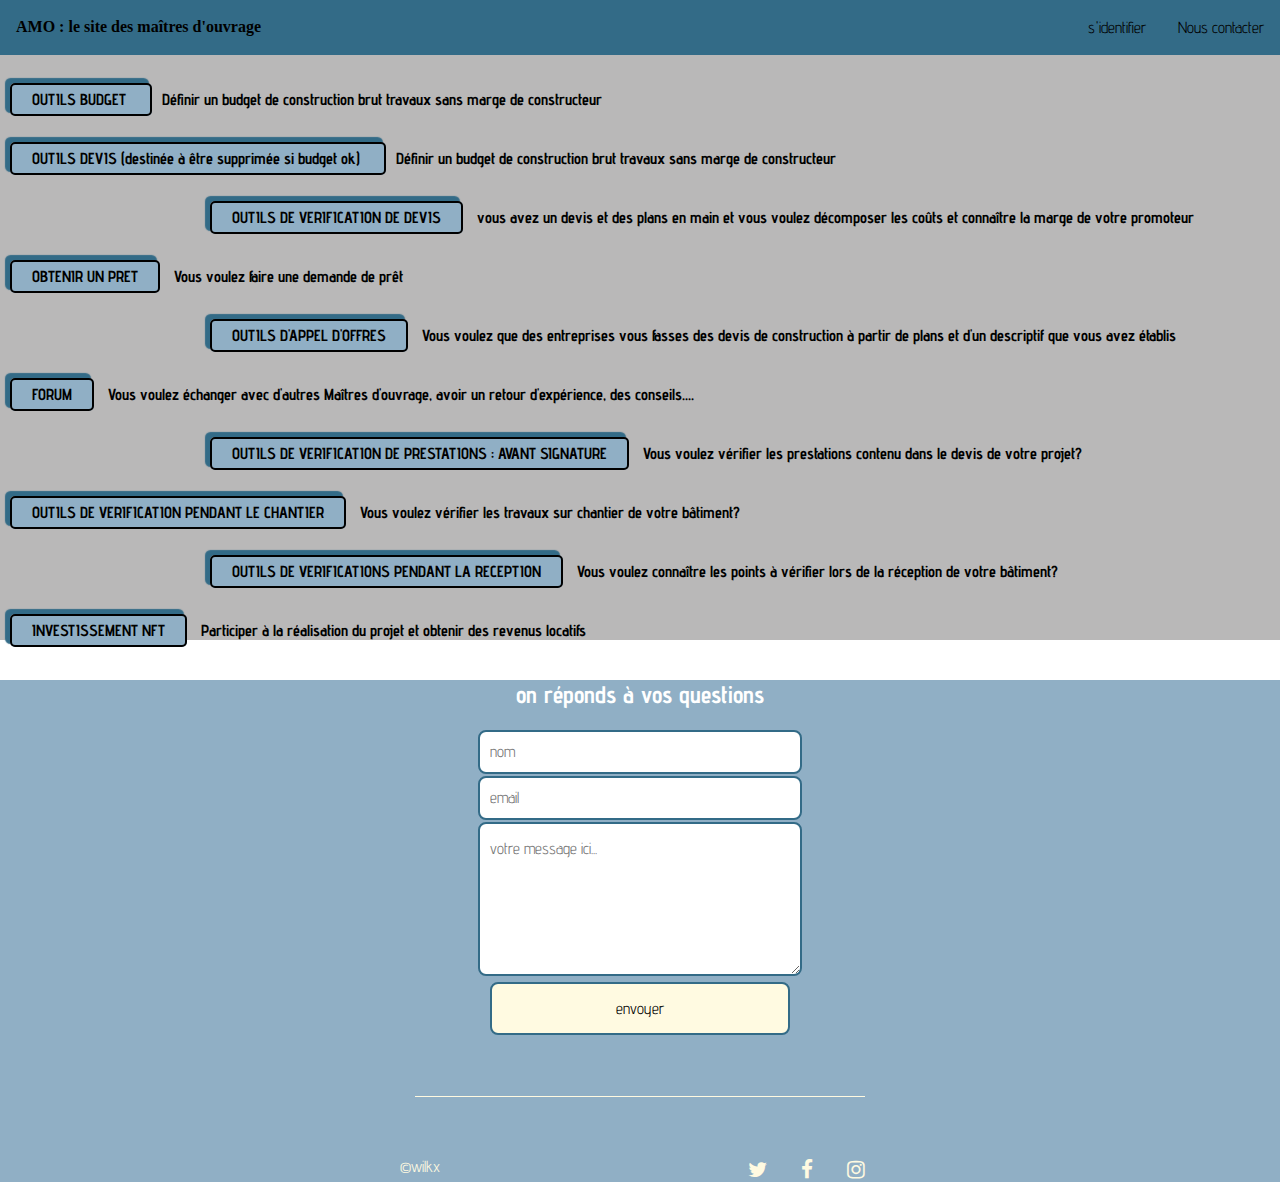
<file: index.html>
<!DOCTYPE html>
<html lang="fr">
<head>
    <meta charset="UTF-8">
    <meta http-equiv="X-UA-Compatible" content="IE=edge">
    <meta name="viewport" content="width=device-width, initial-scale=1.0">
    <title>site xavier</title>
    <!-- *******************icones réseaux sociaux***************************** -->
    <link rel="stylesheet" href="https://cdnjs.cloudflare.com/ajax/libs/font-awesome/4.7.0/css/font-awesome.css">
    <!-- ************************lien vers le fichier Css****************************** -->
    <link rel="stylesheet" href="\style\style.css">
</head>
<body>
<!-- **************barre en haut de page****************** -->
<header>
    <nav>
        <ul>
            <li id="logo"><a href="#">AMO : le site des maîtres d'ouvrage</a>  </li>
            <li><a href="#contact">Nous contacter</a>  </li>
            <li><a href="#s'identifier">s'identifier</a>  </li>
        </ul>
    </nav>
</header>
<!-- ******************image fond ************** -->
<section id="imagePrincipale">
<!-- *************sous titre des renvois de page ******** -->
<ul >
        <!-- ***********feuille Budget************ -->
        <li class="titreFeuilles1">
            <p><a href="./pagesAnnexes/budget.html">OUTILS BUDGET </a>
                Définir un budget de construction brut travaux sans marge de constructeur</p>
        </li>
<ul >
        <!-- ***********feuille devis************ -->
        <li class="titreFeuilles1">
            <p><a href="./pagesAnnexes/devis.html">OUTILS DEVIS (destinée à être supprimée si budget ok) </a>
                Définir un budget de construction brut travaux sans marge de constructeur</p>
        </li>
        
        <!-- ***********feuille Analyse coût************ -->
        <li class="titreFeuilles2">
            <p><a href="./pagesAnnexes/analysedecout.html">OUTILS DE VERIFICATION DE DEVIS</a>
                vous avez un devis et des plans en main et vous voulez décomposer les coûts et connaître la marge de votre promoteur</p>
            </li>
            
        <!-- ***********feuille Prêt************ -->
        <li class="titreFeuilles1">
            <p><a href="./pagesAnnexes/pret.html">OBTENIR UN PRET</a>
                Vous voulez faire une demande de prêt</p>
            </li>
                    
            <!-- ***********feuille Appel d'offres************ -->
        <li class="titreFeuilles2">
            <p><a href="./pagesAnnexes/appeldoffres.html">OUTILS D'APPEL D'OFFRES</a>
            Vous voulez que des entreprises vous fasses des devis de construction à partir de plans et d'un descriptif que vous avez établis</p>
        </li>
         
<!-- ***********feuille forum************ -->
        <li class="titreFeuilles1">
            <p><a href="./pagesAnnexes/forum.html">FORUM</a>
            Vous voulez échanger avec d'autres Maîtres d'ouvrage, avoir un retour d'expérience, des conseils....</p>
        </li>

<!-- ***********feuille Prestation************ -->
        <li class="titreFeuilles2">
            <p><a href="./pagesAnnexes/prestations.html">OUTILS DE VERIFICATION DE PRESTATIONS : AVANT SIGNATURE</a>
            Vous voulez vérifier les prestations contenu dans le devis de votre projet?</p>
        </li>
            
<!-- ***********Chantier************ -->
        <li class="titreFeuilles1">
            <p><a href="./pagesAnnexes/chantier.html">OUTILS DE VERIFICATION PENDANT LE CHANTIER</a>
            Vous voulez vérifier les travaux sur chantier de votre bâtiment?</p>
        </li>

<!-- ***********feuille Reception************ -->
        <li class="titreFeuilles2">
            <p><a href="./pagesAnnexes/reception.html">OUTILS DE VERIFICATIONS PENDANT LA RECEPTION</a>
            Vous voulez connaître les points à vérifier lors de la réception de votre bâtiment?</p>
        </li>
<!-- ***********NFT investissement************ -->
        <li class="titreFeuilles1">
            <p><a href="./pagesAnnexes/Nft.html">INVESTISSEMENT NFT</a>
            Participer à la réalisation du projet et obtenir des revenus locatifs</p>
        </li>
            
    </ul>
</section>
<footer>
    <h2 id="contact">on réponds à vos questions</h2>
    <form>
        <input placeholder="nom">
        <input placeholder="email">
        <textarea placeholder="votre message ici..."></textarea>
        <button>envoyer</button> <!--en attente Connaissance JS pour envoyer formulaire vers mail-->
        <div id="deuxiemeTrait"></div>
        <div id="copyrightEtIcons">
        <div id="copyright">
        <span>©wilkx</span></div>
        <div id="icons">
            <a href="http://www.twitter.fr"><i class="fa fa-twitter"></i></a>
            <a href="http://www.facebook.fr"><i class="fa fa-facebook"></i></a>
            <a href="http://www.instagram.com"><i class="fa fa-instagram"></i></a>
        </div>
    </form>
</footer>
</body>
</html>
</file>
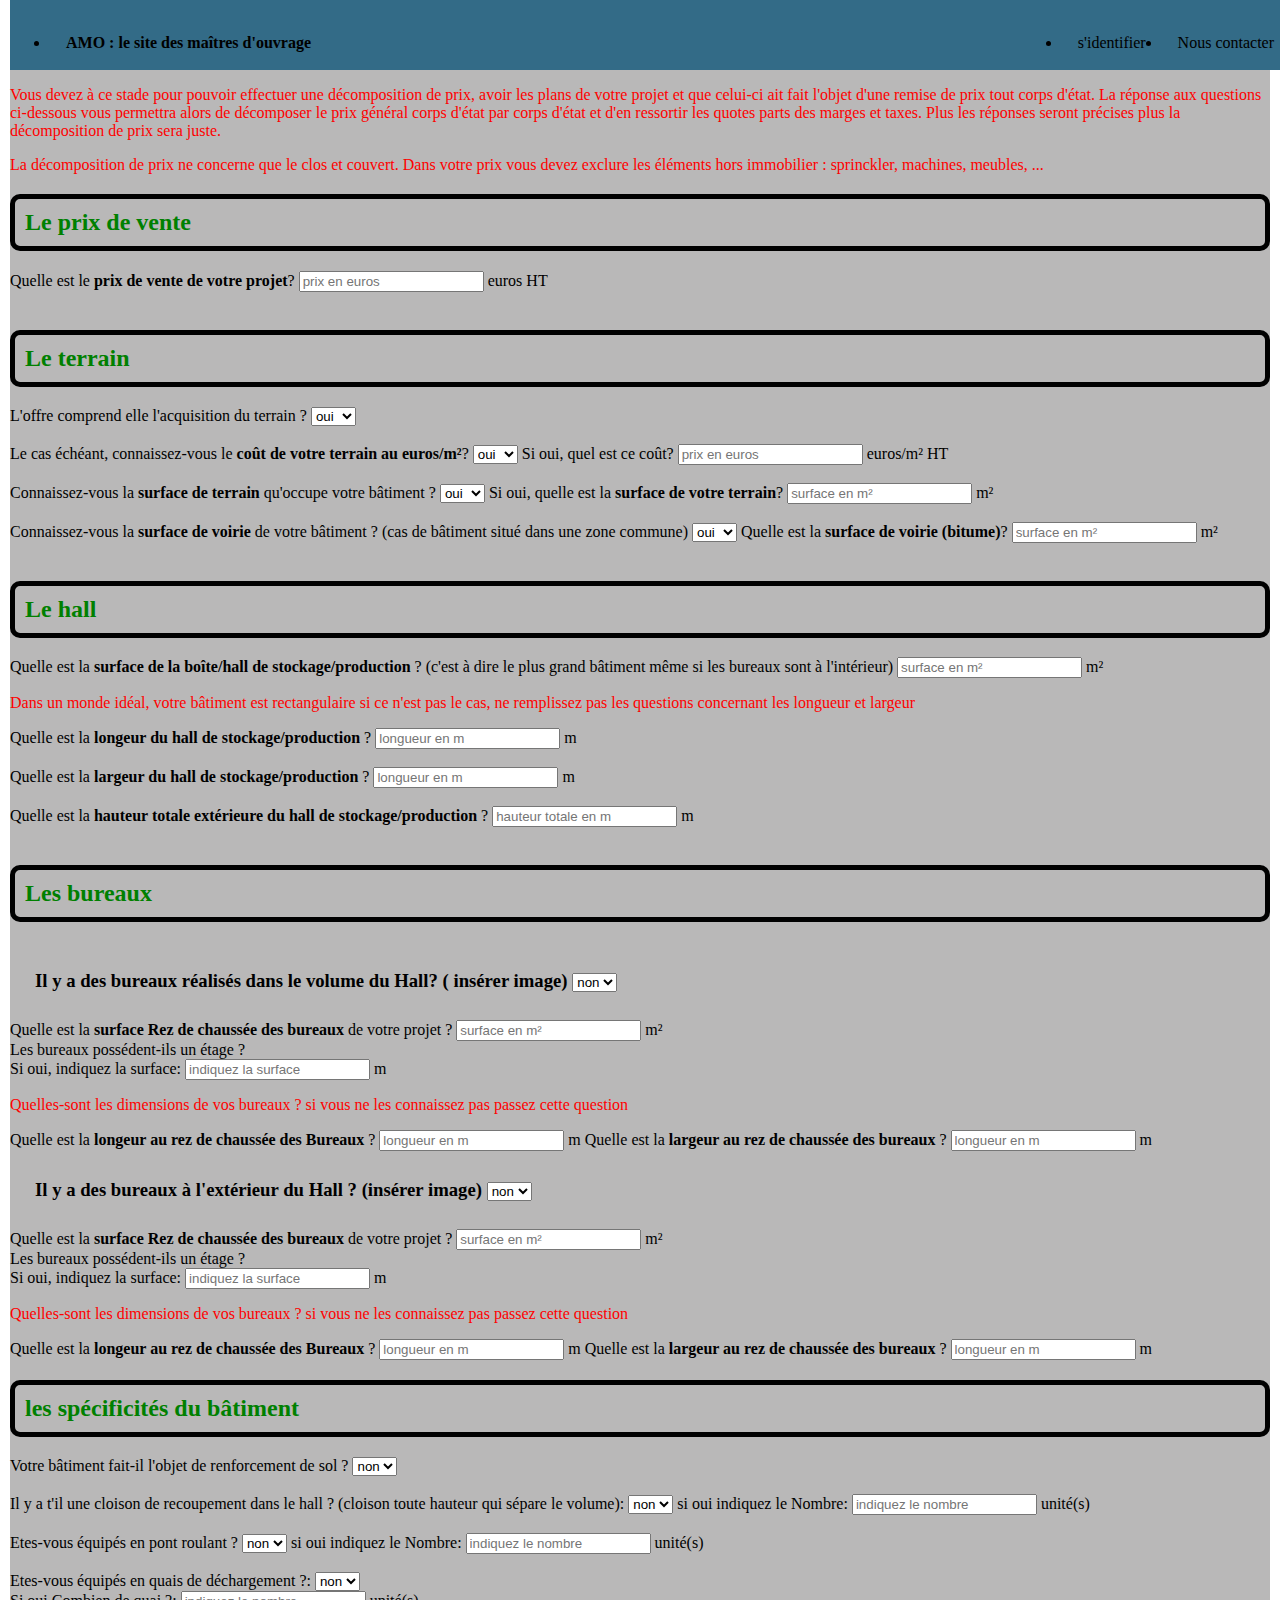
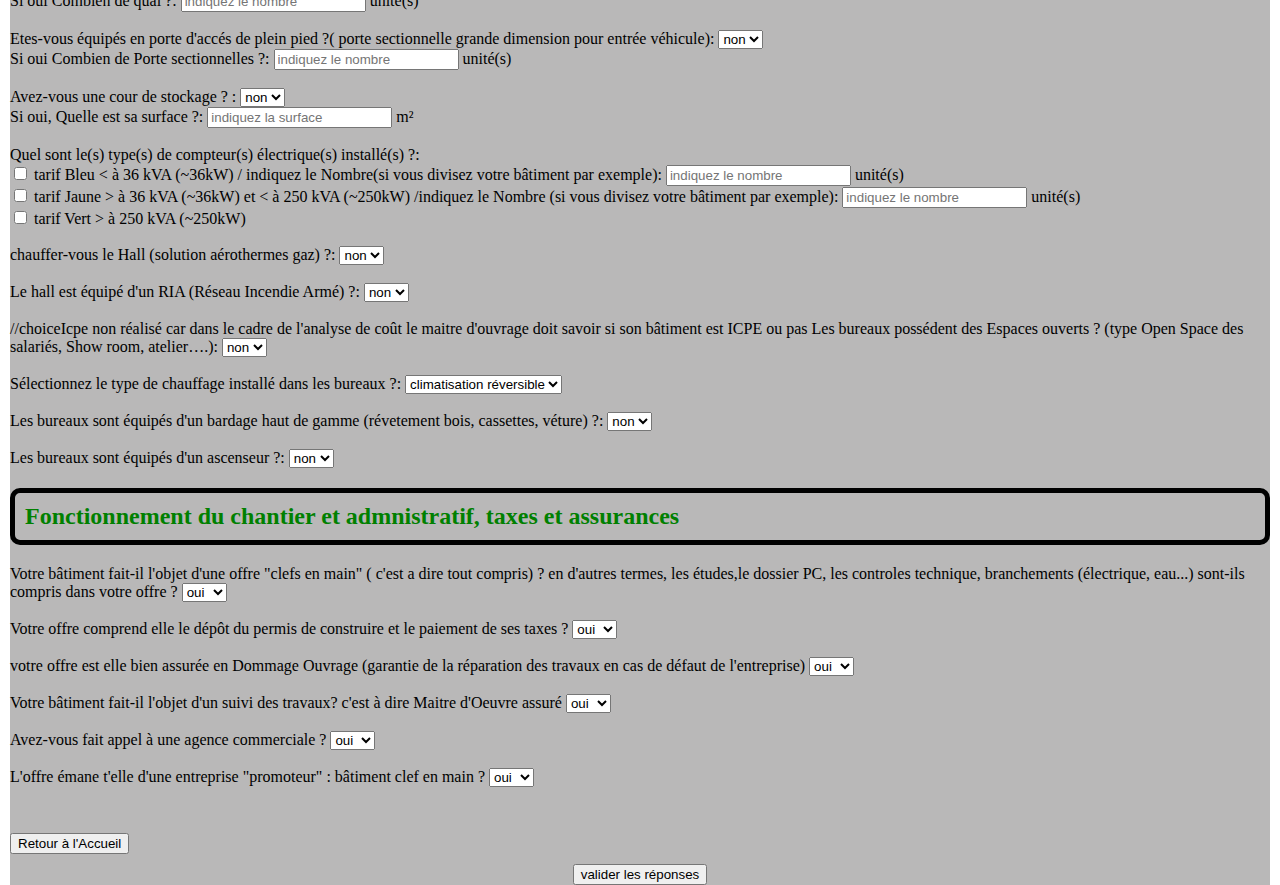
<file: pagesAnnexes/analysedecout.html>
<!DOCTYPE html>
<html lang="en">
<head>
    <meta charset="UTF-8">
    <meta http-equiv="X-UA-Compatible" content="IE=edge">
    <meta name="viewport" content="width=device-width, initial-scale=1.0">
    <title>Document</title>
    <link rel="stylesheet" href="\style\annexes.css">
</head>
<body>
    <header>
        <nav>
            <ul>
                <li id="logo"><a href="#">AMO : le site des maîtres d'ouvrage</a>  </li>
                <li><a href="#contact">Nous contacter</a>  </li>
                <li><a href="#s'identifier">s'identifier</a>  </li>
            </ul>
        </nav>
    </header>
      
<section id="imagePrincipale">
    <p>Vous devez à ce stade pour pouvoir effectuer une décomposition de prix, avoir les plans de votre projet et que celui-ci ait fait l'objet d'une remise de prix tout corps d'état. La réponse aux questions ci-dessous vous permettra alors de décomposer le prix général corps d'état par corps d'état et d'en ressortir les quotes parts des marges et taxes. Plus les réponses seront précises plus la décomposition de prix sera juste.</p>
    <p>La décomposition de prix ne concerne que le clos et couvert. Dans votre prix vous devez exclure les éléments hors immobilier : sprinckler, machines, meubles, ...</p>
<!____________________________________________________
 PRIX DE VENTE>
 <h2> Le prix de vente</h2>
    <label for="inputSellingPrice">Quelle est le <b>prix de vente de votre projet</b>?</label>
    <input type="text" placeholder="prix en euros" id="inputSellingPrice"> euros HT <br>
    <br>
<! ____________________________________________________
Questions du TERRAIN>
<h2> Le terrain</h2>
    <label for="choiceGroundOwner">L'offre comprend elle l'acquisition du terrain ?</label>
    <select id="choiceGroundOwner">
        <option value="yes"> oui</option>
        <option value="no"> non</option>
    </select> <br>
    <br>
    <label for="choiceCostGround">Le cas échéant, connaissez-vous le <b>coût de votre terrain au euros/m²</b>?</label>
    <select id="choiceCostGround">
        <option value="yes"> oui</option>
        <option value="no"> non</option>
    </select>
    <label for="inputCostGround">Si oui, quel est ce coût? </label>
    <input type="text" placeholder="prix en euros" id="inputCostGround"> euros/m² HT <br>
    <br>
    <label for="choiceAreaGround">Connaissez-vous la <b>surface de terrain</b> qu'occupe votre bâtiment ?</label>
    <select id="choiceAreaGround">
        <option value="yes"> oui</option>
        <option value="no"> non</option>
    </select>
    <label for="inputAreaGround">Si oui, quelle est la <b>surface de votre terrain</b>?</label>
    <input type="text" placeholder="surface en m²" id="inputAreaGround"> m² <br>
    <br>
    <label for="choiceAreaRoadAndUtilities">Connaissez-vous la <b>surface de voirie</b> de votre bâtiment ? (cas de bâtiment situé dans une zone commune)</label>
    <select id="choiceAreaRoadAndUtilities">
        <option value="yes"> oui</option>
        <option value="no"> non</option>
    </select>
    <label for="inputAreaRoadAndUtilities">Quelle est la <b>surface de voirie (bitume)</b>?</label>
    <input type="text" placeholder="surface en m²" id="inputAreaRoadAndUtilities"> m² <br>
    <br>
<!____________________________________________________
questions HALL>
<h2> Le hall </h2>
    <label for="inputAreaBox">Quelle est la <b>surface de la boîte/hall de stockage/production</b> ? (c'est à dire le plus grand bâtiment même si les bureaux sont à l'intérieur)</label>
    <input type="text" placeholder="surface en m²" id="inputAreaBox"> m² <br>
    <p>Dans un monde idéal, votre bâtiment est rectangulaire si ce n'est pas le cas, ne remplissez pas les questions concernant les longueur et largeur</p>
    <label for="inputLengthHall">Quelle est la <b>longeur du hall de stockage/production</b> ?</label>
    <input type="text" placeholder="longueur en m" id="inputLengthHall"> m <br>
    <br>
    <label for="inputWidthHall">Quelle est la <b>largeur du hall de stockage/production</b> ?</label>
    <input type="text" placeholder="longueur en m" id="inputWidthHall"> m <br>
    <br>
    <label for="inputHeightHallTotal">Quelle est la <b>hauteur totale extérieure du hall de stockage/production</b> ?</label>
    <input type="text" placeholder="hauteur totale en m" id="inputHeightHallTotal"> m <br>
    <br>
<! ____________________________________________________
 Questions BUREAUX>
 <h2> Les bureaux</h2> 
    <!INTERIEUR__________________________________________>
<br>
<h3><label for="choiceOfficesInside">Il y a des bureaux réalisés dans le volume du Hall? ( insérer image)</label> 
    <select id="choiceOfficesInside">
    <option value="no"> non</option>
    <option value="yes"> oui</option>
    </select></h3>
    <br>
        <label for="inputAreaOfficesGroundInside">Quelle est la <b>surface Rez de chaussée des bureaux</b> de votre projet ?</label>
        <input type="text" placeholder="surface en m²" id="inputAreaOfficesGroundInside"> m²
        <br>
        <label for="inputAreaOfficesFloorInside">Les bureaux possédent-ils un étage ? <br> Si oui, indiquez la surface:</label>
        <input type="text" id="inputAreaOfficesFloorInside" name="storage" placeholder="indiquez la surface" > m <br>
        <p>Quelles-sont les dimensions de vos bureaux ? si vous ne les connaissez pas passez cette question</p>
        <label for="inputLengthOfficesInside">Quelle est la <b>longeur au rez de chaussée des Bureaux</b> ?</label>
        <input type="text" placeholder="longueur en m" id="inputLengthOfficesInside"> m
        <label for="inputWidthOfficesInside">Quelle est la <b>largeur au rez de chaussée des bureaux</b> ?</label>
        <input type="text" placeholder="longueur en m" id="inputWidthOfficesInside"> m 
        <br>
        <br>

    <! bureaux à l'extérieur__________________________________________ >
    <h3><label for="choiceOfficesOutside">Il y a des bureaux à l'extérieur du Hall ? (insérer image)</label> 
    <select id="choiceOfficesOutside">
    <option value="no"> non</option>
    <option value="yes"> oui</option>
    </select></h3>
    <br>
        <!--<input type="radio" id="choiceOfficesOutside" name="q2" value="outside">
        <label for="choiceOfficesOutside"><b>A l'extérieur</b></label><br>
        <br> -->
        <label for="inputAreaOfficesGroundOutside">Quelle est la <b>surface Rez de chaussée des bureaux</b> de votre projet ?</label>
        <input type="text" placeholder="surface en m²" id="inputAreaOfficesGroundOutside"> m²
        <br>
        <label for="inputAreaOfficesFloorOutside">Les bureaux possédent-ils un étage ? <br> Si oui, indiquez la surface:</label>
        <input type="text" id="inputAreaOfficesFloorOutside" name="storage" placeholder="indiquez la surface" > m <br>
        <p>Quelles-sont les dimensions de vos bureaux ? si vous ne les connaissez pas passez cette question</p>
        <label for="inputLengthOfficesOutside">Quelle est la <b>longeur au rez de chaussée des Bureaux</b> ?</label>
        <input type="text" placeholder="longueur en m" id="inputLengthOfficesOutside"> m
        <label for="inputWidthOfficesOutside">Quelle est la <b>largeur au rez de chaussée des bureaux</b> ?</label>
        <input type="text" placeholder="longueur en m" id="inputWidthOfficesOutside"> m
        <br>
<! ____________________________________________________
Questions Spécificités du bâtiment>
<h2> les spécificités du bâtiment</h2>
        <label for="choiceSoilReinforcement"> Votre bâtiment fait-il l'objet de renforcement de sol ?</label>
        <select id="choiceSoilReinforcement">
        <option value="no"> non</option>
        <option value="yes"> oui</option>
        </select>
        <br>
        <br>
        <label for="choicePartitionInside">Il y a t'il une cloison de recoupement dans le hall ? (cloison toute hauteur qui sépare le volume):</label>
        <select id="choicePartitionInside">
            <option value="no"> non</option>
            <option value="yes"> oui</option>
        </select>
            <label for="inputNumberPartitionInside">si oui indiquez le Nombre: </label>
            <input type="text" id="inputNumberPartitionInside" name="partitionInside" placeholder="indiquez le nombre" > unité(s)
        <br>
        <br>
        <label for="choiceOverHeadCrane"> Etes-vous équipés en pont roulant ?</label>
        <select id="choiceOverHeadCrane">
            <option value="no"> non</option>
            <option value="yes"> oui</option>
        </select>
        <label for="inputNumberOverHeadCrane">si oui indiquez le Nombre: </label>
            <input type="text" id="inputNumberOverHeadCrane" name="overHeadCrane" placeholder="indiquez le nombre" > unité(s)
        <br>
        <br>
        <label for="choiceDockShelter"> Etes-vous équipés en quais de déchargement ?:</label>
        <select id="choiceDockShelter">
            <option value="no"> non</option>
            <option value="yes"> oui</option>
        </select>
        <br>
        <label for="inputNumberDockShelter">Si oui Combien de quai ?: </label>
        <input type="text" id="inputNumberDockShelter" name="dockShelter" placeholder="indiquez le nombre" > unité(s)
        <br>
        <br>
        <label for="choiceFloorSectionalDoor"> Etes-vous équipés en porte d'accés de plein pied ?( porte sectionnelle grande dimension pour entrée véhicule):</label>
        <select id="choiceFloorSectionalDoor">
            <option value="no"> non</option>
            <option value="yes"> oui</option>
        </select>
        <br>
        <label for="inputNumberFloorSectionalDoor">Si oui Combien de Porte sectionnelles ?: </label>
        <input type="text" id="inputNumberFloorSectionalDoor" name="sectionalDoors" placeholder="indiquez le nombre" > unité(s)
        <br>
        <br>
        <label for="choiceStorageOutdoor"> Avez-vous une cour de stockage ? :</label>
        <select id="choiceStorageOutdoor">
            <option value="no"> non</option>
            <option value="yes"> oui</option>
        </select>
        <br>
        <label for="inputAreaRoadAndUtilitiesStorageOutdoor">Si oui,  Quelle est sa surface ?: </label>
        <input type="text" id="inputAreaRoadAndUtilitiesStorageOutdoor" name="StorageOutdoor" placeholder="indiquez la surface" > m²
        <br>
        <br>
        <label for="electricity"> Quel sont le(s) type(s) de compteur(s) électrique(s) installé(s) ?:</label>
        <br>
        <input type="checkbox" id="choiceBlueRate" name="blueRate">
        <label for="choiceBlueRate"> tarif Bleu < à 36 kVA (~36kW)</label>
        <label for="inputBlueRate"> / indiquez le Nombre(si vous divisez votre bâtiment par exemple): </label>
        <input type="text" id="inputBlueRate" name="BlueRate" placeholder="indiquez le nombre" > unité(s)
        <br>
        <input type="checkbox" id="choiceYellowRate" name="yellowRate">
        <label for="choiceYellowRate"> tarif Jaune > à 36 kVA (~36kW) et < à 250 kVA (~250kW)</label>
        <label for="inputYellowRate"> /indiquez le Nombre (si vous divisez votre bâtiment par exemple): </label>
        <input type="text" id="inputYellowRate" name="YellowRate" placeholder="indiquez le nombre" > unité(s)
        <br>
        <input type="checkbox" id="choiceGreenRate" name="greenRate">
        <label for="choiceGreenRate"> tarif Vert > à 250 kVA (~250kW) </label>
        <br>
        <br>
        <label for="choiceHeatingHall">chauffer-vous le Hall (solution aérothermes gaz) ?:</label>
        <select id="choiceHeatingHall">
            <option value="no"> non</option>
            <option value="yes"> oui</option>
        </select>
        <br>
        <br>
        <label for="choiceFireNetworkHall">Le hall est équipé d'un RIA (Réseau Incendie Armé) ?:</label>
        <select id="choiceFireNetworkHall">
            <option value="no"> non</option>
            <option value="yes"> oui</option>
        </select>
        <br>
        <br>
        //choiceIcpe non réalisé car dans le cadre de l'analyse de coût le maitre d'ouvrage doit savoir si son bâtiment est ICPE ou pas
        <label for="choiceOpenSpace">Les bureaux possédent des Espaces ouverts ? (type Open Space des salariés, Show room, atelier….):</label>
        <select id="choiceOpenSpace">
            <option value="no"> non</option>
            <option value="yes"> oui</option>
        </select>
        <br>
        <br>
        <label for="choiceHeatingOffices">Sélectionnez le type de chauffage installé dans les bureaux ?:</label>
        <select id="choiceHeatingOffices">
        <option value="airConditioner"> climatisation réversible</option>
        <option value="hotWaterHeating"> radiateur Eau Chaude</option>
        <option value="electricityHeating"> radiateur Electrique</option>
        </select>
        <br>
        <br>

        <label for="choicePanelOffices">Les bureaux sont équipés d'un bardage haut de gamme (révetement bois, cassettes, véture) ?:</label>
        <select id="choicePanelOffices">
            <option value="no"> non</option>
            <option value="yes"> oui</option>
        </select>
        <br>
        <br>
        <label for="choiceElevator">Les bureaux sont équipés d'un ascenseur ?:</label>
        <select id="choiceElevator">
            <option value="no"> non</option>
            <option value="yes"> oui</option>
        </select>
<! ____________________________________________________
Administratif, fonctionnement du chantier et taxes>
<h2> Fonctionnement du chantier et admnistratif, taxes et assurances </h2>
        <label for="choiceAllIn"> Votre bâtiment fait-il l'objet d'une offre "clefs en main" ( c'est a dire tout compris) ? en d'autres termes, les études,le dossier PC, les controles technique, branchements (électrique, eau...) sont-ils compris dans votre offre ?</label>
        <select id="choiceAllIn">
            <option value="yes"> oui</option>
            <option value="no"> non</option>
        </select><br>
        <br>
        <label for="choiceFeeBuildingPermit"> Votre offre comprend elle le dépôt du permis de construire et le paiement de ses taxes ?</label>
        <select id="choiceFeeBuildingPermit">
            <option value="yes"> oui</option>
            <option value="no"> non</option>
        </select><br>
        <br>
        <label for="choiceInsurance"> votre offre est elle bien assurée en Dommage Ouvrage (garantie de la réparation des travaux en cas de défaut de l'entreprise)</label>
        <select id="choiceInsurance">
            <option value="yes"> oui</option>
            <option value="no"> non</option>
        </select><br>
        <br>
        <label for="choiceManagement"> Votre bâtiment fait-il l'objet d'un suivi des travaux? c'est à dire Maitre d'Oeuvre assuré</label>
        <select id="choiceManagement">
            <option value="yes"> oui</option>
            <option value="no"> non</option>
        </select> <br>
        <br>
        <label for="choiceBusinessAgency"> Avez-vous fait appel à une agence commerciale ?</label>
        <select id="choiceBusinessAgency">
            <option value="yes"> oui</option>
            <option value="no"> non</option>
        </select> <br>
        <br>
        <label for="choiceDevelopper"> L'offre émane t'elle d'une entreprise "promoteur" : bâtiment clef en main ?</label>
        <select id="choiceDevelopper">
            <option value="yes"> oui</option>
            <option value="no"> non</option>
        </select><br>
        <br>





<! ____________________________________________________
Validation et retour à l'accueil>
        <br>
        <!-- bouton retour à l'accueil  -->
        <div class="button1">
            <input type="button" value="Retour à l'Accueil" onclick=window.location.href="http://127.0.0.1:5500/index.html" />
            </div>
        
        <!-- bouton valider  -->
        <div class="button2">
            <button type="submit" onclick="costBreakdown()">valider les réponses</button>
            </div>



</section>

    <script src="\javascript\analysedecout.js"></script>
</body>
</html>
</file>
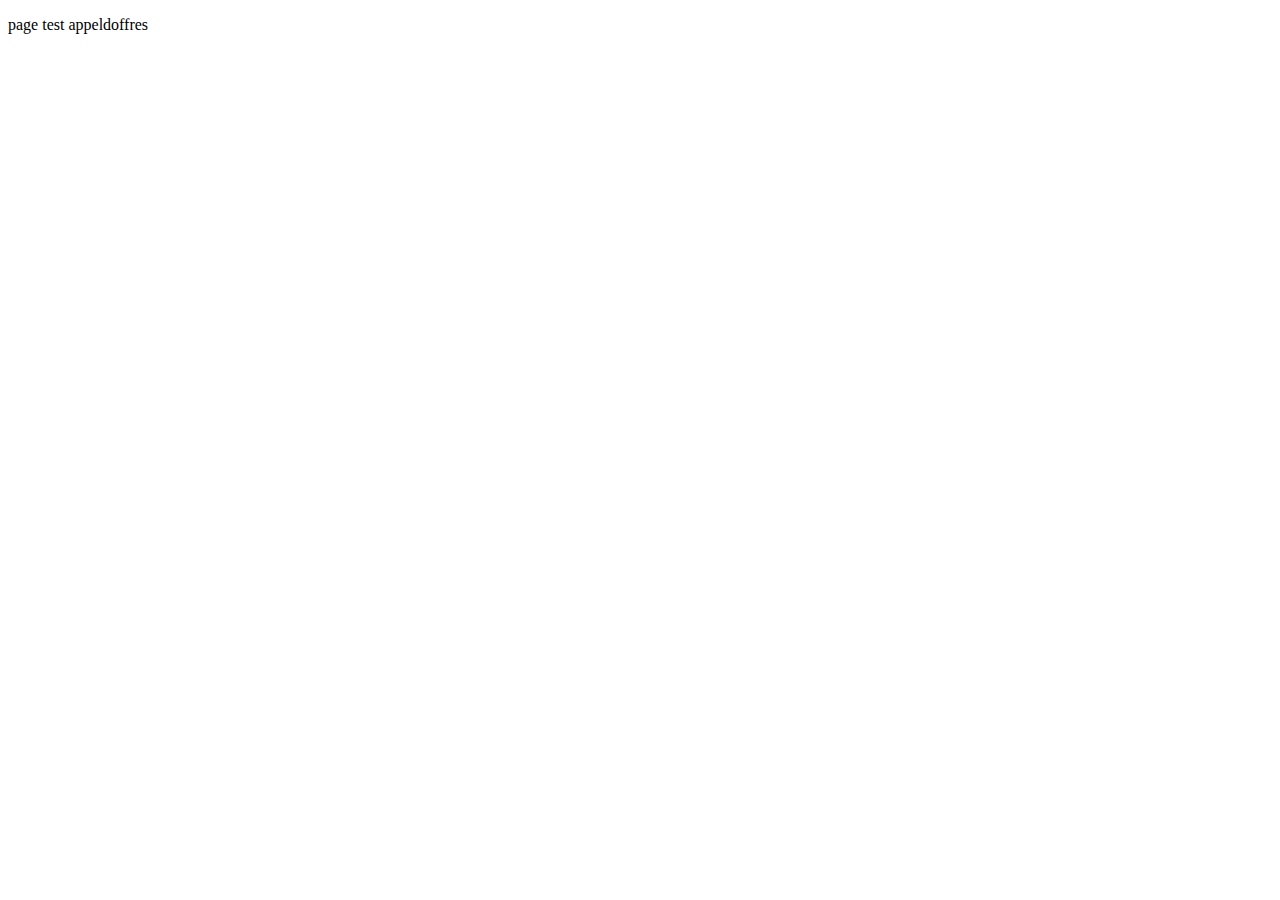
<file: pagesAnnexes/appeldoffres.html>
<!DOCTYPE html>
<html lang="en">
<head>
    <meta charset="UTF-8">
    <meta http-equiv="X-UA-Compatible" content="IE=edge">
    <meta name="viewport" content="width=device-width, initial-scale=1.0">
    <title>Document</title>
    <link rel="stylesheet " src ="./appeldoffres.css">
</head>
<body>
    <p>page test appeldoffres</p>
  
    <script href="./appeldoffres.js"></script>
</body>
</html>
</file>
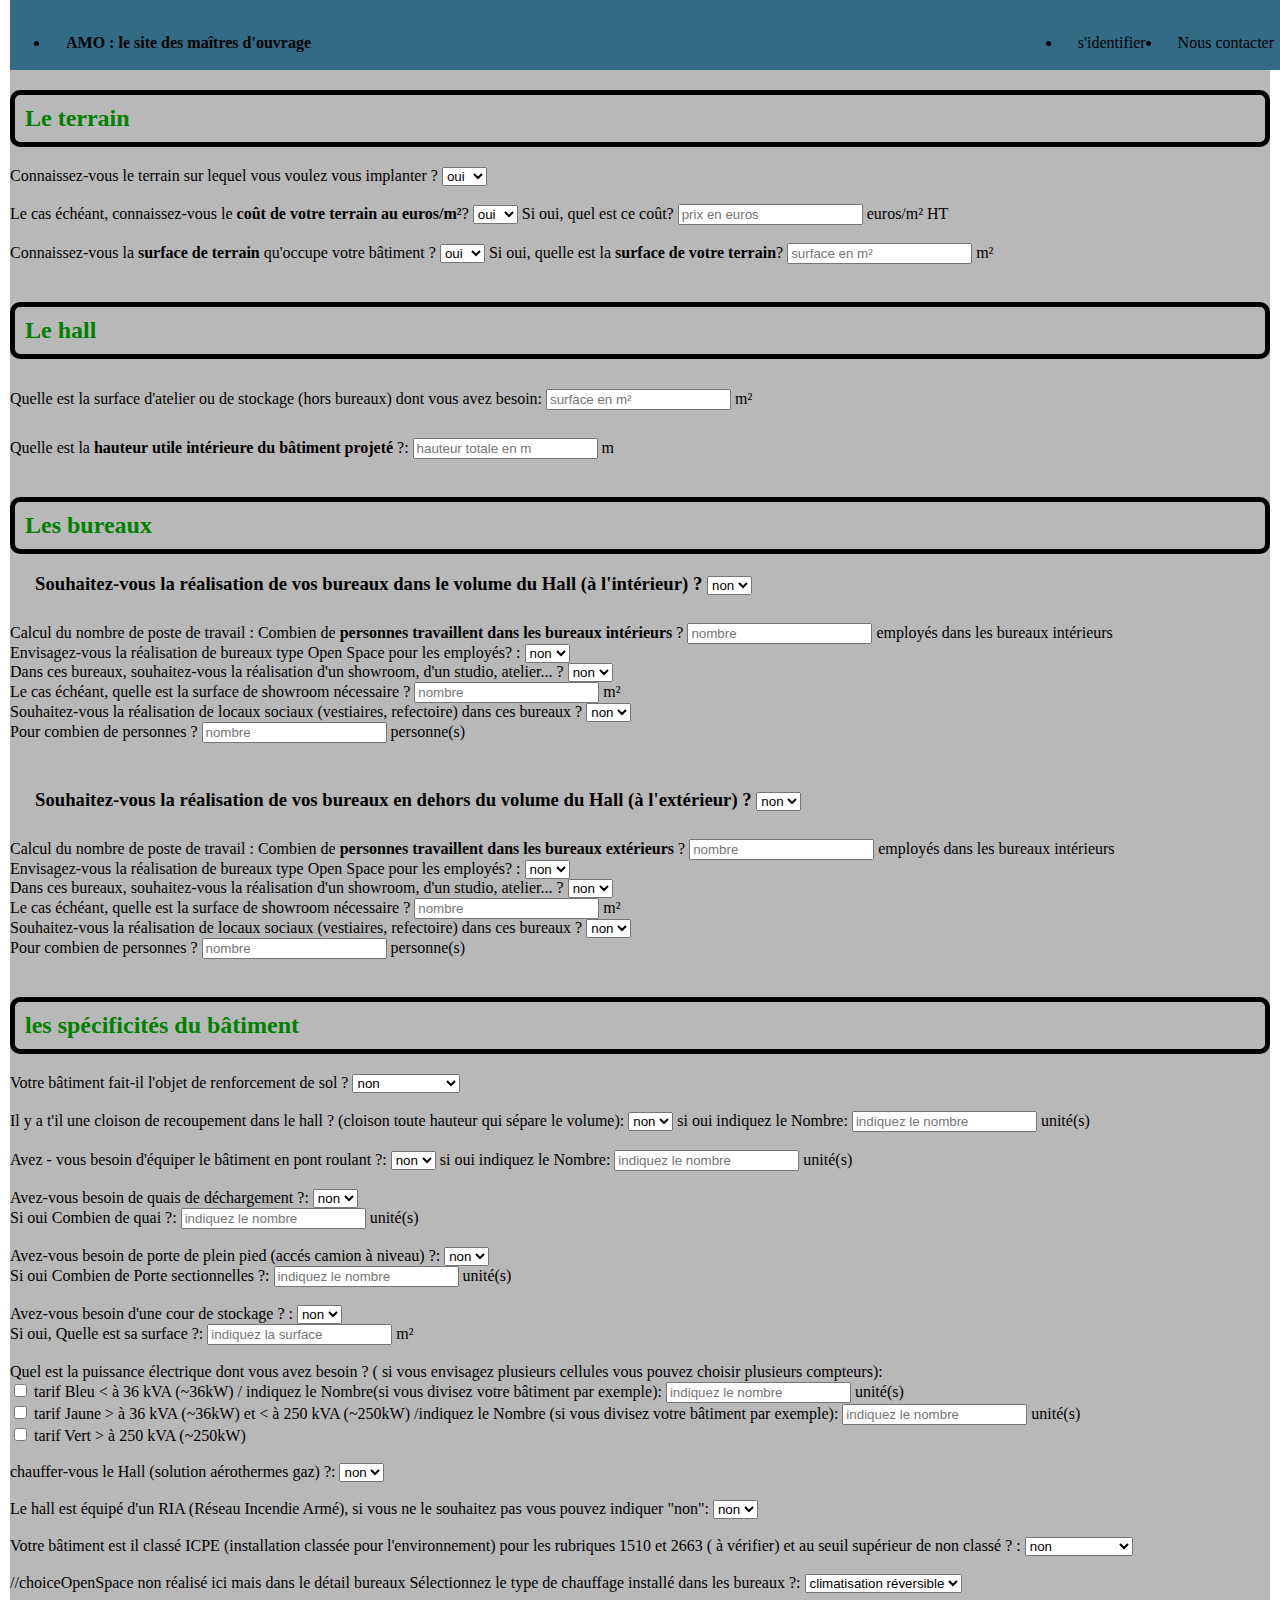
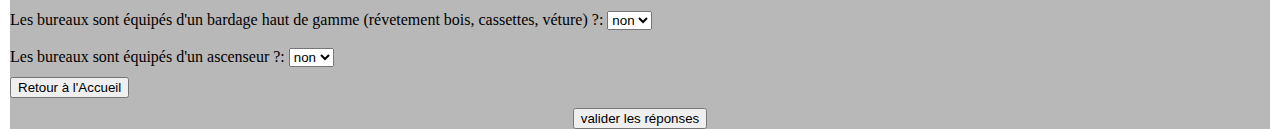
<file: pagesAnnexes/budget.html>
<!DOCTYPE html>
<html lang="en">
<head>
    <meta charset="UTF-8">
    <meta http-equiv="X-UA-Compatible" content="IE=edge">
    <meta name="viewport" content="width=device-width, initial-scale=1.0">
    <title>Document</title>
    <link rel="stylesheet" href="\style\annexes.css">
</head>
<body>
    <header>
        <nav>
            <ul>
                <li id="logo"><a href="#">AMO : le site des maîtres d'ouvrage</a>  </li>
                <li><a href="#contact">Nous contacter</a>  </li>
                <li><a href="#s'identifier">s'identifier</a>  </li>
            </ul>
        </nav>
    </header>
      
<section id="imagePrincipale">
<!--____________________________________________________
    SupPrimé car on ne le connait pas et c'est ce qu'on vey=ut obtenir
 PRIX DE VENTE
 <h2> Le prix de vente</h2>
    <label for="inputSellingPrice">Quelle est le <b>prix de vente de votre projet</b>?</label>
    <input type="text" placeholder="prix en euros" id="inputSellingPrice"> euros HT <br>
    <br>
-->
<! ____________________________________________________
Questions du TERRAIN>
<h2> Le terrain</h2>
    <label for="choiceGroundOwner">Connaissez-vous le terrain sur lequel vous voulez vous implanter ?</label>
    <select id="choiceGroundOwner">
        <option value="yes"> oui</option>
        <option value="no"> non</option>
    </select> <br>
    <br>
    <label for="choiceCostGround">Le cas échéant, connaissez-vous le <b>coût de votre terrain au euros/m²</b>?</label>
    <select id="choiceCostGround">
        <option value="yes"> oui</option>
        <option value="no"> non</option>
    </select>
    <label for="inputCostGround">Si oui, quel est ce coût? </label>
    <input type="text" placeholder="prix en euros" id="inputCostGround"> euros/m² HT <br>
    <br>
    <label for="choiceAreaGround">Connaissez-vous la <b>surface de terrain</b> qu'occupe votre bâtiment ?</label>
    <select id="choiceAreaGround">
        <option value="yes"> oui</option>
        <option value="no"> non</option>
    </select>
    <label for="inputAreaGround">Si oui, quelle est la <b>surface de votre terrain</b>?</label>
    <input type="text" placeholder="surface en m²" id="inputAreaGround"> m² <br>
    <br>
<!____________________________________________________
questions HALL>
<h2> Le hall </h2>
<div class="questionProject">
    <label for="inputAreaHall">Quelle est la surface d'atelier ou de stockage (hors bureaux) dont vous avez besoin:</label>
    <input type="text" placeholder="surface en m²" id="inputAreaHall"> m² <br>
    </div>
    
    <br>
    <label for="inputHeightHallUseful">Quelle est la <b>hauteur utile intérieure du bâtiment projeté</b> ?:</label>
    <input type="text" placeholder="hauteur totale en m" id="inputHeightHallUseful"> m <br>
    <br>
<! ____________________________________________________
 Questions BUREAUX>
 <h2> Les bureaux</h2> 
 <! bureaux à l'intérieur_____________________________ >
        <h3><label for="choiceOfficesInside">Souhaitez-vous la réalisation de vos bureaux dans le volume du Hall <b>(à l'intérieur)</b> ?</label> 
        <select id="choiceOfficesInside">
        <option value="no"> non</option>
        <option value="yes"> oui</option>
        </select></h3>
        <br>
        <label for="inputClercksOfficesInside">Calcul du nombre de poste de travail : Combien de <b>personnes travaillent dans les bureaux intérieurs </b> ? </label>
        <input type="text" placeholder="nombre" id="inputClercksOfficesInside"> employés dans les bureaux intérieurs<br>
        </label>
        <label for="choiceOpenspaceOfficesInside"> Envisagez-vous la réalisation de bureaux type Open Space pour les employés?  :</label>
        <select id="choiceOpenspaceOfficesInside">
        <option value="no"> non</option>
        <option value="yes"> oui</option>
        </select>
        <br>
        <label for="choiceShowroomInside"> Dans ces bureaux, souhaitez-vous la réalisation d'un showroom, d'un studio, atelier...  ?</label>
        <select id="choiceShowroomInside">
        <option value="no"> non</option>
        <option value="yes"> oui</option>
        </select>
        <br>
        <label for="inputAreaShowroomInside">Le cas échéant, quelle est la surface de showroom nécessaire ? </label>
        <input type="text" placeholder="nombre" id="inputAreaShowroomInside"> m²<br>
        </label>
        <label for="choiceSocialRoomOfficesInside">Souhaitez-vous la réalisation de locaux sociaux (vestiaires, refectoire) dans ces bureaux ?</label>
        <select id="choiceSocialRoomOfficesInside">
        <option value="no"> non</option>
        <option value="yes"> oui</option>
        </select>
        <br>
        <label for="inputWorkersOfficesInside">Pour combien de personnes ? </label>
        <input type="text" placeholder="nombre" id="inputWorkersOfficesInside"> personne(s)<br>
        </label>
        </div>
        <br>
        <br>

    <! bureaux à l'extérieur_____________________________ >
        <h3><label for="choiceOfficeOutside">Souhaitez-vous la réalisation de vos bureaux en dehors du volume du Hall <b>(à l'extérieur)</b> ?</label> 
        <select id="choiceOfficesOutside">
        <option value="no"> non</option>
        <option value="yes"> oui</option>
        </select></h3>
        <br>
        <label for="inputClercksOfficesOutside">Calcul du nombre de poste de travail : Combien de <b>personnes travaillent dans les bureaux extérieurs </b> ? </label>
        <input type="text" placeholder="nombre" id="inputClercksOfficesOutside"> employés dans les bureaux intérieurs<br>
        </label>
        <label for="choiceOpenspaceOfficesOutside"> Envisagez-vous la réalisation de bureaux type Open Space pour les employés?  :</label>
        <select id="choiceOpenspaceOfficesOutside">
        <option value="no"> non</option>
        <option value="yes"> oui</option>
        </select>
        <br>
        <label for="choiceShowroomOutside"> Dans ces bureaux, souhaitez-vous la réalisation d'un showroom, d'un studio, atelier...  ?</label>
        <select id="choiceShowroomOutside">
        <option value="no"> non</option>
        <option value="yes"> oui</option>
        </select>
        <br>
        <label for="inputAreaShowroomOutside">Le cas échéant, quelle est la surface de showroom nécessaire ? </label>
        <input type="text" placeholder="nombre" id="inputAreaShowroomOutside"> m²<br>
        </label>
        <label for="choiceSocialRoomOfficesOutside">Souhaitez-vous la réalisation de locaux sociaux (vestiaires, refectoire) dans ces bureaux ?</label>
        <select id="choiceSocialRoomOfficesOutside">
        <option value="no"> non</option>
        <option value="yes"> oui</option>
        </select>
        <br>
        <label for="inputWorkersOfficesOutside">Pour combien de personnes ? </label>
        <input type="text" placeholder="nombre" id="inputWorkersOfficesOutside"> personne(s)<br>
        </label>
        </div>
        <br>
    <! ____________________________________________________
Questions Spécificités du bâtiment>
<h2> les spécificités du bâtiment</h2>
    <label for="choiceSoilReinforcement"> Votre bâtiment fait-il l'objet de renforcement de sol ?</label>
    <select id="choiceSoilReinforcement">
        <option value="no"> non</option>
        <option value="yes"> oui</option>
        <option value="iDontKnow"> Je ne sais pas</option>
        </select>
        <br>
        <br>
        
        <label for="choicePartitionInside">Il y a t'il une cloison de recoupement dans le hall ? (cloison toute hauteur qui sépare le volume):</label>
        <select id="choicePartitionInside">
            <option value="no"> non</option>
            <option value="yes"> oui</option>
        </select>
            <label for="inputNumberPartitionInside">si oui indiquez le Nombre: </label>
            <input type="text" id="inputNumberPartitionInside" name="partitionInside" placeholder="indiquez le nombre" > unité(s)
        <br>
        <br>
        <label for="choiceOverHeadCrane"> Avez - vous besoin d'équiper le bâtiment en pont roulant ?:</label>
        <select id="choiceOverHeadCrane">
            <option value="no"> non</option>
            <option value="yes"> oui</option>
        </select>
        <label for="inputNumberOverHeadCrane">si oui indiquez le Nombre: </label>
            <input type="text" id="inputNumberOverHeadCrane" name="overHeadCrane" placeholder="indiquez le nombre" > unité(s)
        <br>
        <br>
        <label for="choiceDockShelter"> Avez-vous besoin de quais de déchargement ?:</label>
        <select id="choiceDockShelter">
            <option value="no"> non</option>
            <option value="yes"> oui</option>
        </select>
        <br>
        <label for="inputNumberDockShelter">Si oui Combien de quai ?: </label>
        <input type="text" id="inputNumberDockShelter" name="dockShelter" placeholder="indiquez le nombre" > unité(s)
        <br>
        <br>
        <label for="choiceFloorSectionalDoor"> Avez-vous besoin de porte de plein pied (accés camion à niveau) ?:</label>
        <select id="choiceFloorSectionalDoor">
            <option value="no"> non</option>
            <option value="yes"> oui</option>
        </select>
        <br>
        <label for="inputNumberFloorSectionalDoor">Si oui Combien de Porte sectionnelles ?: </label>
        <input type="text" id="inputNumberFloorSectionalDoor" name="sectionalDoors" placeholder="indiquez le nombre" > unité(s)
        <br>
        <br>
        <label for="choiceStorageOutdoor"> Avez-vous besoin d'une cour de stockage ? :</label>
        <select id="choiceStorageOutdoor">
            <option value="no"> non</option>
            <option value="yes"> oui</option>
        </select>
        <br>
        <label for="inputAreaRoadAndUtilitiesStorageOutdoor">Si oui,  Quelle est sa surface ?: </label>
        <input type="text" id="inputAreaRoadAndUtilitiesStorageOutdoor" name="StorageOutdoor" placeholder="indiquez la surface" > m²
        <br>
        <br>
        <label for="electricity"> Quel est la puissance électrique dont vous avez besoin ? ( si vous envisagez plusieurs cellules vous pouvez choisir plusieurs compteurs):</label>
        <br>
        <input type="checkbox" id="choiceBlueRate" name="blueRate">
        <label for="choiceBlueRate"> tarif Bleu < à 36 kVA (~36kW)</label>
        <label for="inputBlueRate"> / indiquez le Nombre(si vous divisez votre  bâtiment par exemple): </label>
        <input type="text" id="inputBlueRate" name="BlueRate" placeholder="indiquez le nombre" > unité(s)
        <br>
        <input type="checkbox" id="choiceYellowRate" name="yellowRate">
        <label for="choiceYellowRate"> tarif Jaune > à 36 kVA (~36kW) et < à 250 kVA (~250kW)</label>
        <label for="inputYellowRate"> /indiquez le Nombre (si vous divisez votre bâtiment par exemple): </label>
        <input type="text" id="inputYellowRate" name="YellowRate" placeholder="indiquez le nombre" > unité(s)
        <br>
        <input type="checkbox" id="choiceGreenRate" name="greenRate">
        <label for="choiceGreenRate"> tarif Vert > à 250 kVA (~250kW) </label>
        <br>
        <br>
        <label for="choiceHeatingHall">chauffer-vous le Hall (solution aérothermes gaz) ?:</label>
        <select id="choiceHeatingHall">
            <option value="no"> non</option>
            <option value="yes"> oui</option>
        </select>
        <br>
        <br>
        <label for="choiceFireNetworkHall">Le hall est équipé d'un RIA (Réseau Incendie Armé), si vous ne le souhaitez pas vous pouvez indiquer "non":</label>
        <select id="choiceFireNetworkHall">
            <option value="no"> non</option>
            <option value="yes"> oui</option>
        </select>
        <br>
        <br>
        <label for="choiceIcpe">  Votre bâtiment est il classé ICPE (installation classée pour l'environnement) pour les rubriques 1510 et 2663 ( à vérifier) et au seuil supérieur de non classé ? :</label>
        <select id="choiceIcpe">
            <option value="no"> non</option>
            <option value="yes"> oui</option>
            <option value="iDontKnow"> Je ne sais pas</option>
        </select>
        <br>
        <br>
        //choiceOpenSpace non réalisé ici mais dans le détail bureaux
        <label for="choiceHeatingOffices">Sélectionnez le type de chauffage installé dans les bureaux ?:</label>
        <select id="choiceHeatingOffices">
        <option value="airConditioner"> climatisation réversible</option>
        <option value="hotWaterHeating"> radiateur Eau Chaude</option>
        <option value="electricityHeating"> radiateur Electrique</option>
        </select>
        <br>
        <br>
        <label for="choicePanelOffices">Les bureaux sont équipés d'un bardage haut de gamme (révetement bois, cassettes, véture) ?:</label>
        <select id="choicePanelOffices">
            <option value="no"> non</option>
            <option value="yes"> oui</option>
        </select>
        <br>
        <br>
        <label for="choiceElevator">Les bureaux sont équipés d'un ascenseur ?:</label>
        <select id="choiceElevator">
            <option value="no"> non</option>
            <option value="yes"> oui</option>
        </select>

<! ____________________________________________________
Validation et retour à l'accueil>
        <br>
        <!-- bouton retour à l'accueil  -->
        <div class="button1">
            <input type="button" value="Retour à l'Accueil" onclick=window.location.href="http://127.0.0.1:5500/index.html" />
            </div>
        
        <!-- bouton valider  -->
        <div class="button2">
            <button type="submit" onclick="functionBudget()">valider les réponses</button>
            </div>



</section>

    <script src="\javascript\budget.js"></script>
</body>
</html>
</file>
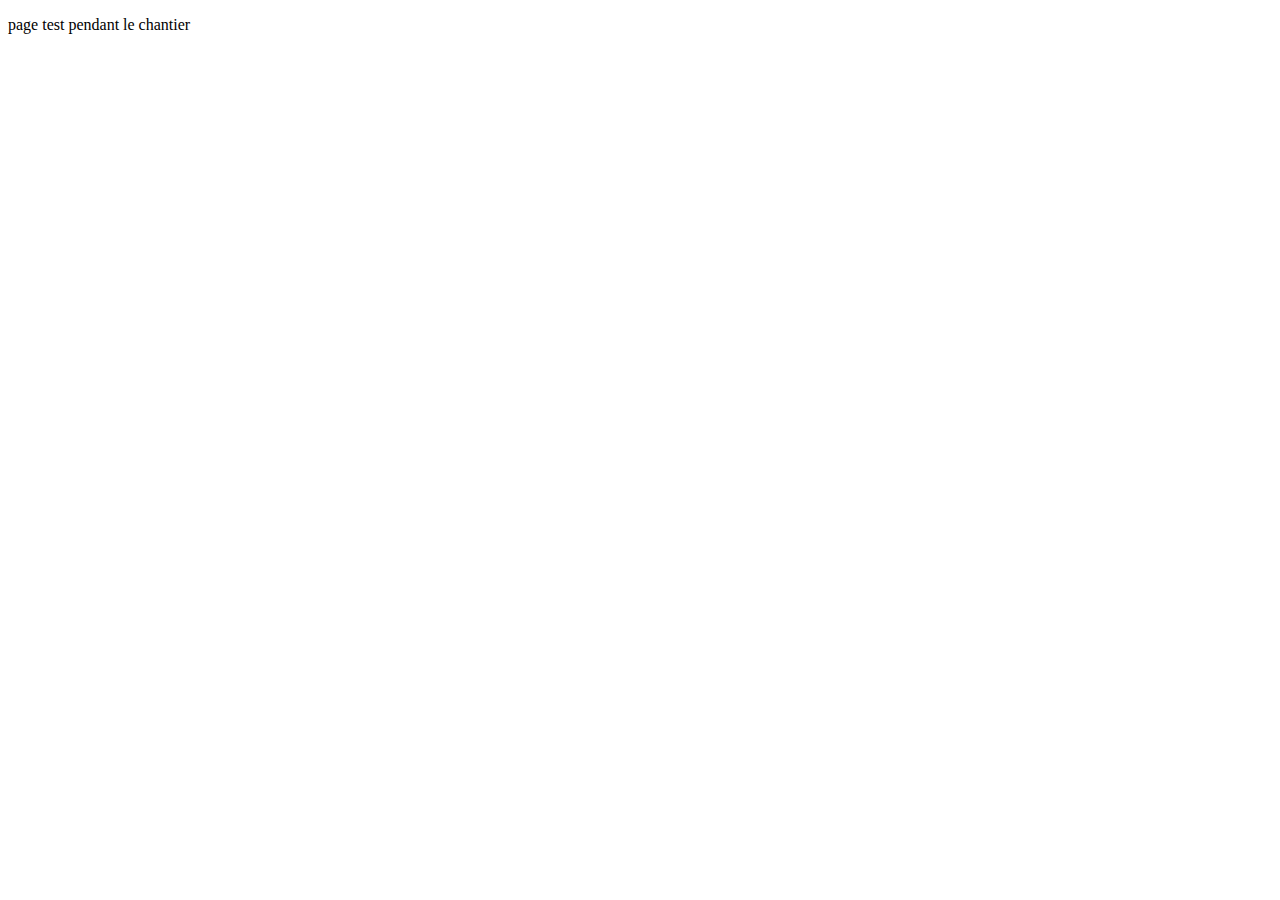
<file: pagesAnnexes/chantier.html>
<!DOCTYPE html>
<html lang="en">
<head>
    <meta charset="UTF-8">
    <meta http-equiv="X-UA-Compatible" content="IE=edge">
    <meta name="viewport" content="width=device-width, initial-scale=1.0">
    <title>Document</title>
    <link rel="stylesheet " src ="./chantier.css">
</head>
<body>
    <p>page test pendant le chantier</p>
  
    <script href="./chantier.js"></script>
</body>
</html>
</file>
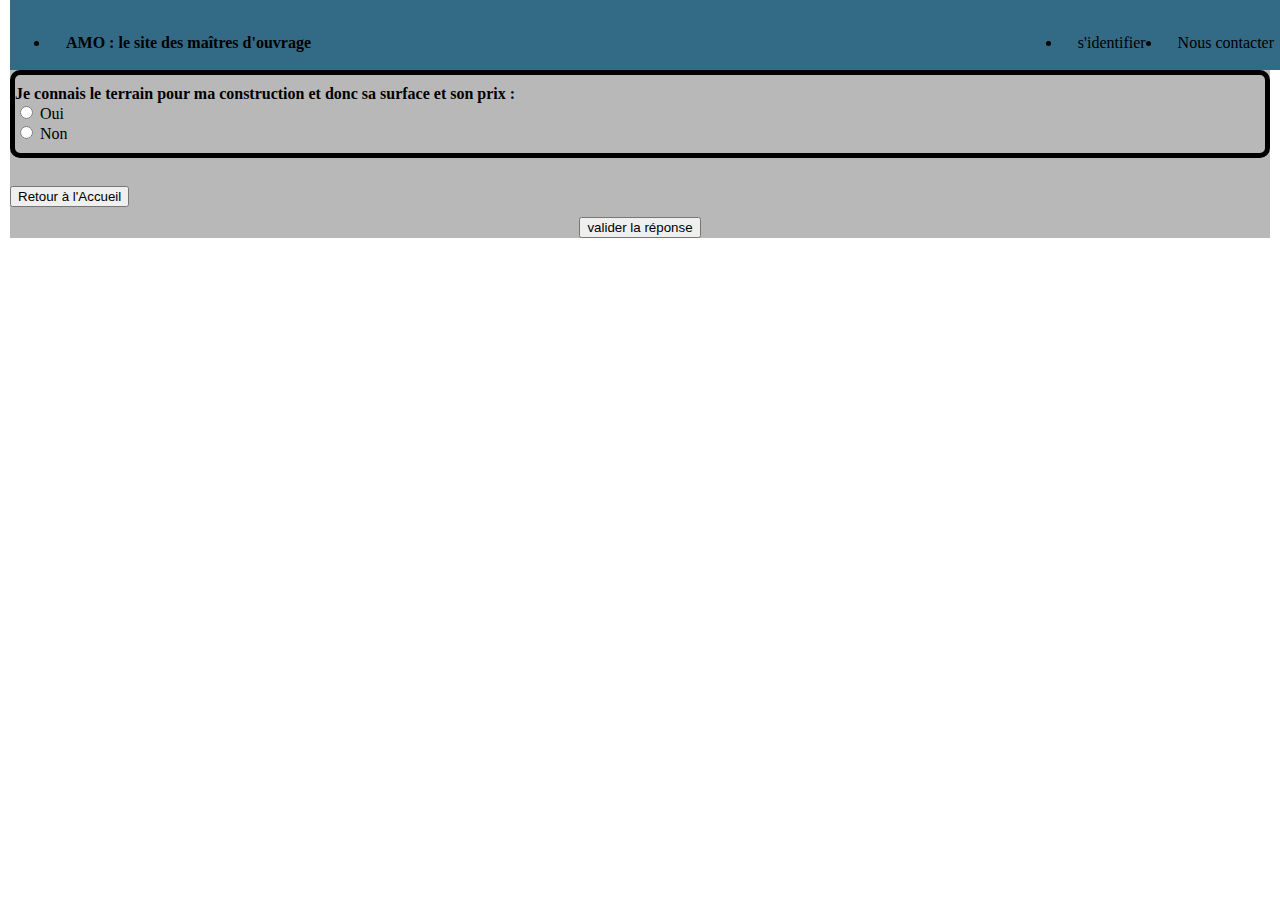
<file: pagesAnnexes/devis.html>
<!DOCTYPE html>
<html lang="en">
<head>
    <meta charset="UTF-8">
    <meta http-equiv="X-UA-Compatible" content="IE=edge">
    <meta name="viewport" content="width=device-width, initial-scale=1.0">
    <title>Document</title>
    <link rel="stylesheet" href="\style\annexes.css">
</head>
<body>
    <header>
        <nav>
            <ul>
                <li id="logo"><a href="#">AMO : le site des maîtres d'ouvrage</a>  </li>
                <li><a href="#contact">Nous contacter</a>  </li>
                <li><a href="#s'identifier">s'identifier</a>  </li>
            </ul>
        </nav>
    </header>
<!-- Affichage de la question sur la propriété du terrain -->
<section id="imagePrincipale">
<!-- <section id="mainQuestions">   -->
    <form name="questionOwner" id="formulaire1">
        <label for="ground"><strong>Je connais le terrain pour ma construction et donc sa surface et son prix :</strong></label>
          <br>
          <input type="radio" id="choice1" name="q1" value="yes" onclick="selectGround()">
          <label for="choice1">Oui</label>
          <br>
          <input type="radio" id="choice2" name="q1" value="no" onclick="selectGround()">
          <label for="choice2">Non</label>
          <br>
      </form>
      <! ____________________________________________________
Validation et retour à l'accueil>
        <br>
        <!-- bouton retour à l'accueil  -->
        <div class="button1">
            <input type="button" value="Retour à l'Accueil" onclick=window.location.href="http://127.0.0.1:5500/index.html" />
            </div>
 <!-- bouton valider  -->
        <div class="button">
        <button type="submit" onclick="redirectionGround()">valider la réponse</button>
        </div>
</section>
  
    <script src="\javascript\devis.js"></script>
</body>
</html>
</file>
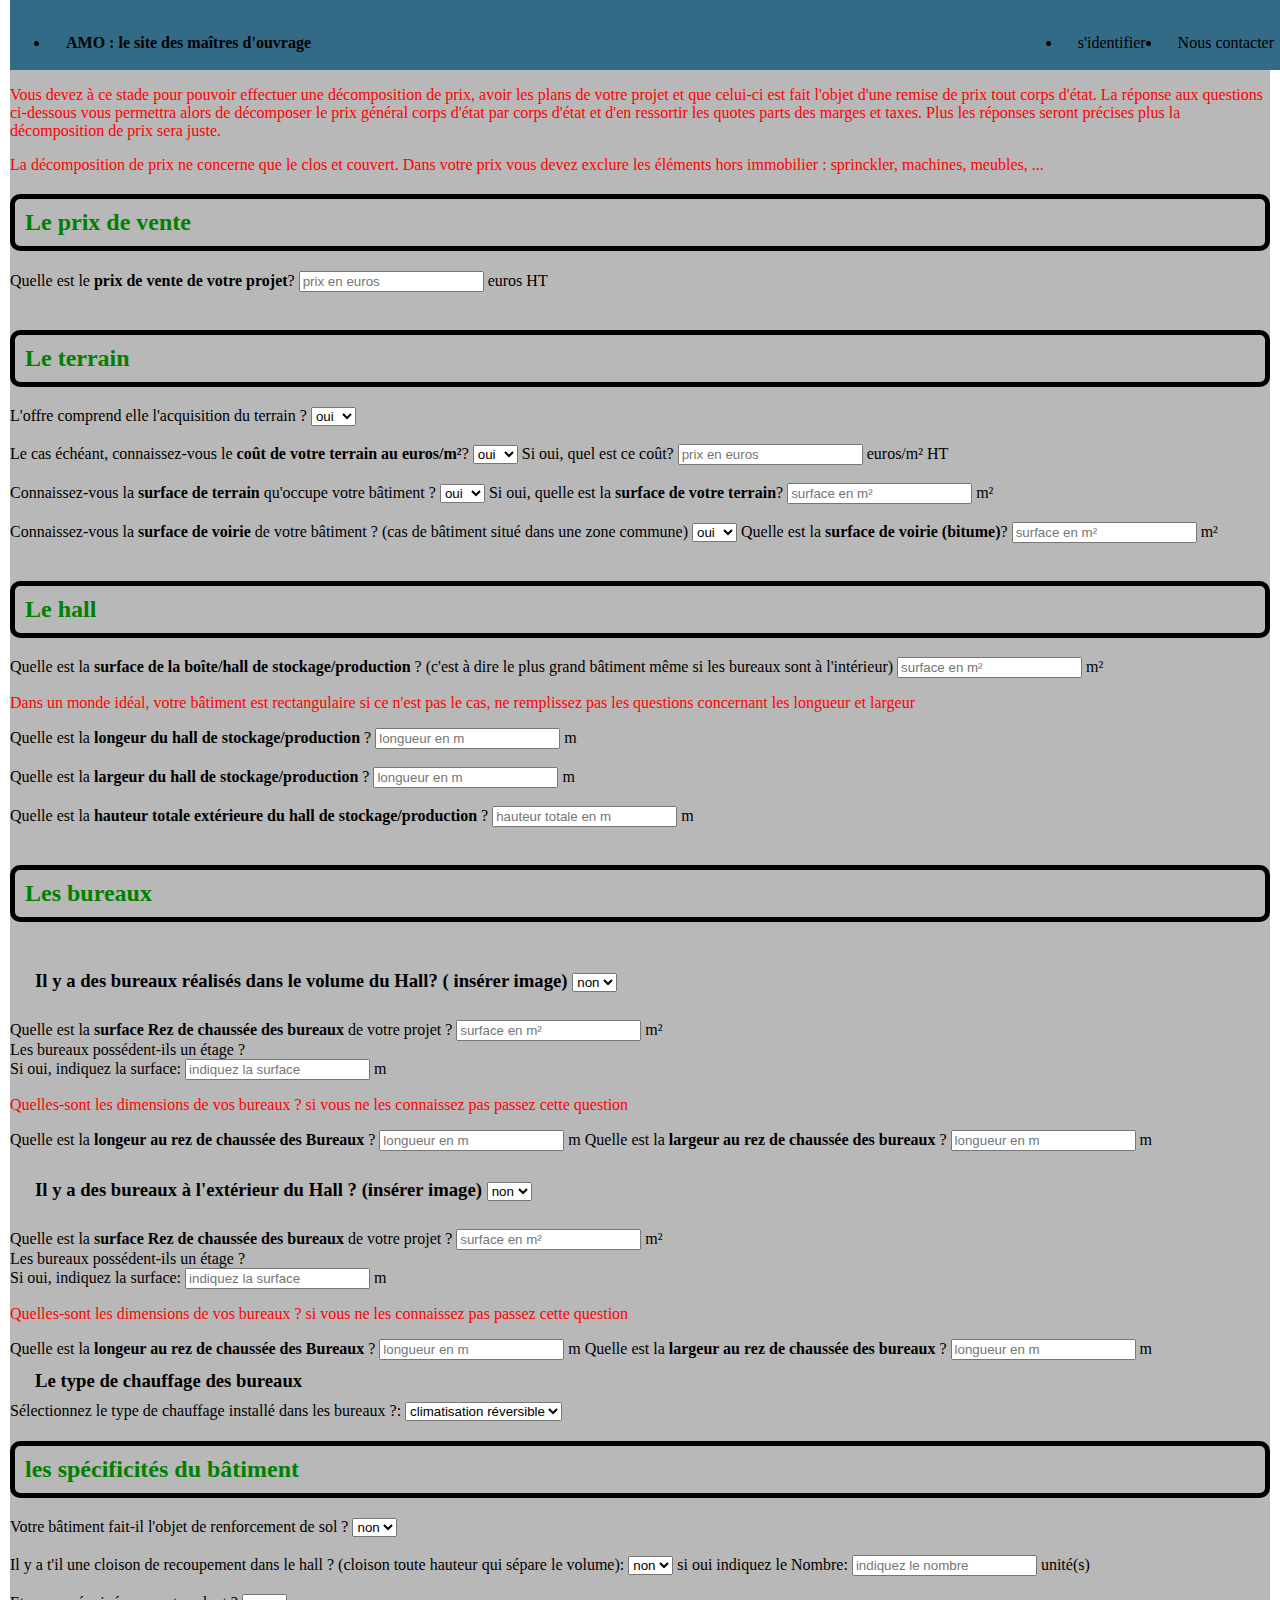
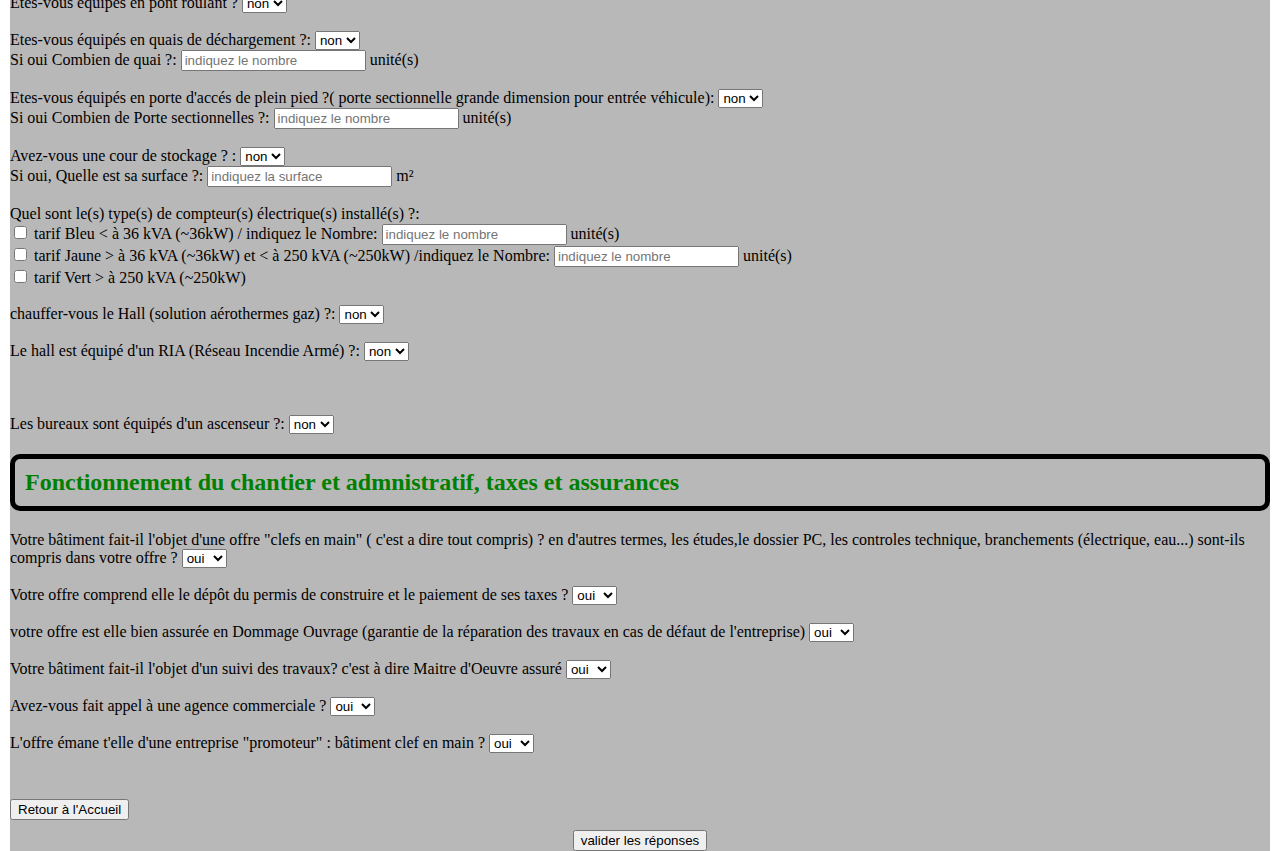
<file: pagesAnnexes/devis2.html>
<!DOCTYPE html>
<html lang="en">
<head>
    <meta charset="UTF-8">
    <meta http-equiv="X-UA-Compatible" content="IE=edge">
    <meta name="viewport" content="width=device-width, initial-scale=1.0">
    <title>Document</title>
    <link rel="stylesheet" href="\style\annexes.css">
</head>
<body>
    <header>
        <nav>
            <ul>
                <li id="logo"><a href="#">AMO : le site des maîtres d'ouvrage</a>  </li>
                <li><a href="#contact">Nous contacter</a>  </li>
                <li><a href="#s'identifier">s'identifier</a>  </li>
            </ul>
        </nav>
    </header>
      
<section id="imagePrincipale">
    <p>Vous devez à ce stade pour pouvoir effectuer une décomposition de prix, avoir les plans de votre projet et que celui-ci est fait l'objet d'une remise de prix tout corps d'état. La réponse aux questions ci-dessous vous permettra alors de décomposer le prix général corps d'état par corps d'état et d'en ressortir les quotes parts des marges et taxes. Plus les réponses seront précises plus la décomposition de prix sera juste.</p>
    <p>La décomposition de prix ne concerne que le clos et couvert. Dans votre prix vous devez exclure les éléments hors immobilier : sprinckler, machines, meubles, ...</p>
<!____________________________________________________
 PRIX DE VENTE>
 <h2> Le prix de vente</h2>
    <label for="inputSellingPrice">Quelle est le <b>prix de vente de votre projet</b>?</label>
    <input type="text" placeholder="prix en euros" id="inputSellingPrice"> euros HT <br>
    <br>
<! ____________________________________________________
Questions du TERRAIN>
<h2> Le terrain</h2>
    <label for="choiceGroundOwner">L'offre comprend elle l'acquisition du terrain ?</label>
    <select id="choiceGroundOwner">
        <option value="yes"> oui</option>
        <option value="no"> non</option>
    </select> <br>
    <br>
    <label for="choiceCostGround">Le cas échéant, connaissez-vous le <b>coût de votre terrain au euros/m²</b>?</label>
    <select id="choiceCostGround">
        <option value="yes"> oui</option>
        <option value="no"> non</option>
    </select>
    <label for="inputCostGround">Si oui, quel est ce coût? </label>
    <input type="text" placeholder="prix en euros" id="inputCostGround"> euros/m² HT <br>
    <br>
    <label for="choiceAreaGround">Connaissez-vous la <b>surface de terrain</b> qu'occupe votre bâtiment ?</label>
    <select id="choiceAreaGround">
        <option value="yes"> oui</option>
        <option value="no"> non</option>
    </select>
    <label for="inputAreaGround">Si oui, quelle est la <b>surface de votre terrain</b>?</label>
    <input type="text" placeholder="surface en m²" id="inputAreaGround"> m² <br>
    <br>
    <label for="choiceAreaRoadAndUtilities">Connaissez-vous la <b>surface de voirie</b> de votre bâtiment ? (cas de bâtiment situé dans une zone commune)</label>
    <select id="choiceAreaRoadAndUtilities">
        <option value="yes"> oui</option>
        <option value="no"> non</option>
    </select>
    <label for="inputAreaRoadAndUtilities">Quelle est la <b>surface de voirie (bitume)</b>?</label>
    <input type="text" placeholder="surface en m²" id="inputAreaRoadAndUtilities"> m² <br>
    <br>
<!____________________________________________________
questions HALL>
<h2> Le hall </h2>
    <label for="inputAreaBox">Quelle est la <b>surface de la boîte/hall de stockage/production</b> ? (c'est à dire le plus grand bâtiment même si les bureaux sont à l'intérieur)</label>
    <input type="text" placeholder="surface en m²" id="inputAreaBox"> m² <br>
    <p>Dans un monde idéal, votre bâtiment est rectangulaire si ce n'est pas le cas, ne remplissez pas les questions concernant les longueur et largeur</p>
    <label for="inputLengthHall">Quelle est la <b>longeur du hall de stockage/production</b> ?</label>
    <input type="text" placeholder="longueur en m" id="inputLengthHall"> m <br>
    <br>
    <label for="inputWidthHall">Quelle est la <b>largeur du hall de stockage/production</b> ?</label>
    <input type="text" placeholder="longueur en m" id="inputWidthHall"> m <br>
    <br>
    <label for="inputHeightHall">Quelle est la <b>hauteur totale extérieure du hall de stockage/production</b> ?</label>
    <input type="text" placeholder="hauteur totale en m" id="inputHeightHall"> m <br>
    <br>
<! ____________________________________________________
 Questions BUREAUX>
 <h2> Les bureaux</h2> 
    <!INTERIEUR__________________________________________>
<br>
<h3><label for="officeInside">Il y a des bureaux réalisés dans le volume du Hall? ( insérer image)</label> 
    <select id="choiceOfficesInside">
    <option value="no"> non</option>
    <option value="yes"> oui</option>
    </select></h3>
    <br>
        <label for="inputAreaOfficesGroundInside">Quelle est la <b>surface Rez de chaussée des bureaux</b> de votre projet ?</label>
        <input type="text" placeholder="surface en m²" id="inputAreaOfficesGroundInside"> m²
        <br>
        <label for="inputAreaOfficesFloorInside">Les bureaux possédent-ils un étage ? <br> Si oui, indiquez la surface:</label>
        <input type="text" id="inputAreaOfficesFloorInside" name="storage" placeholder="indiquez la surface" > m <br>
        <p>Quelles-sont les dimensions de vos bureaux ? si vous ne les connaissez pas passez cette question</p>
        <label for="inputLengthOfficesInside">Quelle est la <b>longeur au rez de chaussée des Bureaux</b> ?</label>
        <input type="text" placeholder="longueur en m" id="inputLengthOfficesInside"> m
        <label for="inputWidthOfficesInside">Quelle est la <b>largeur au rez de chaussée des bureaux</b> ?</label>
        <input type="text" placeholder="longueur en m" id="inputWidthOfficesInside"> m 
        <br>
        <br>

    <! bureaux à l'extérieur__________________________________________ >
    <h3><label for="officeOutside">Il y a des bureaux à l'extérieur du Hall ? (insérer image)</label> 
    <select id="choiceOfficesOutside">
    <option value="no"> non</option>
    <option value="yes"> oui</option>
    </select></h3>
    <br>
        <!--<input type="radio" id="choiceOfficesOutside" name="q2" value="outside">
        <label for="choiceOfficesOutside"><b>A l'extérieur</b></label><br>
        <br> -->
        <label for="inputAreaOfficesGroundOutside">Quelle est la <b>surface Rez de chaussée des bureaux</b> de votre projet ?</label>
        <input type="text" placeholder="surface en m²" id="inputAreaOfficesGroundOutside"> m²
        <br>
        <label for="inputAreaOfficesFloorOutside">Les bureaux possédent-ils un étage ? <br> Si oui, indiquez la surface:</label>
        <input type="text" id="inputAreaOfficesFloorOutside" name="storage" placeholder="indiquez la surface" > m <br>
        <p>Quelles-sont les dimensions de vos bureaux ? si vous ne les connaissez pas passez cette question</p>
        <label for="inputLengthOfficesOutside">Quelle est la <b>longeur au rez de chaussée des Bureaux</b> ?</label>
        <input type="text" placeholder="longueur en m" id="inputLengthOfficesOutside"> m
        <label for="inputWidthOfficesOutside">Quelle est la <b>largeur au rez de chaussée des bureaux</b> ?</label>
        <input type="text" placeholder="longueur en m" id="inputWidthOfficesOutside"> m
        <br>
    <! le type de chauffage__________________________________________ >
    <h3>Le type de chauffage des bureaux</h3>
        <label for="heating">Sélectionnez le type de chauffage installé dans les bureaux ?:</label>
        <select id="selectHeatingOffices">
        <option value="airConditioner"> climatisation réversible</option>
        <option value="hotWaterHeating"> radiateur Eau Chaude</option>
        <option value="electricityHeating"> radiateur Electrique</option>
        </select>
        <br>
<! ____________________________________________________
Questions Spécificités du bâtiment>
<h2> les spécificités du bâtiment</h2>
        <label for="badSoil"> Votre bâtiment fait-il l'objet de renforcement de sol ?</label>
        <select id="selectSoilReinforcement">
        <option value="no"> non</option>
        <option value="yes"> oui</option>
        </select>
        <br>
        <br>
        <label for="partitionInside">Il y a t'il une cloison de recoupement dans le hall ? (cloison toute hauteur qui sépare le volume):</label>
        <select id="selectPartitionInside">
            <option value="no"> non</option>
            <option value="yes"> oui</option>
        </select>
            <label for="inputPartitionInside">si oui indiquez le Nombre: </label>
            <input type="text" id="inputPartitionInside" name="partitionInside" placeholder="indiquez le nombre" > unité(s)
        <br>
        <br>
        <label for="overHeadCrane"> Etes-vous équipés en pont roulant ?</label>
        <select id="choiceOverHeadCrane">
            <option value="no"> non</option>
            <option value="yes"> oui</option>
        </select>
        <br>
        <br>
        <label for="dockShelter"> Etes-vous équipés en quais de déchargement ?:</label>
        <select id="choiceDockShelter">
            <option value="no"> non</option>
            <option value="yes"> oui</option>
        </select>
        <br>
        <label for="numberDockShelter">Si oui Combien de quai ?: </label>
        <input type="text" id="numberDockShelter" name="dockShelter" placeholder="indiquez le nombre" > unité(s)
        <br>
        <br>
        <label for="sectionalDoors"> Etes-vous équipés en porte d'accés de plein pied ?( porte sectionnelle grande dimension pour entrée véhicule):</label>
        <select id="choiceSectionalDoors">
            <option value="no"> non</option>
            <option value="yes"> oui</option>
        </select>
        <br>
        <label for="numberFloorSectionalDoor">Si oui Combien de Porte sectionnelles ?: </label>
        <input type="text" id="numberFloorSectionalDoor" name="sectionalDoors" placeholder="indiquez le nombre" > unité(s)
        <br>
        <br>
        <label for="storageOutdoor"> Avez-vous une cour de stockage ? :</label>
        <select id="choiceStorageOutdoor">
            <option value="no"> non</option>
            <option value="yes"> oui</option>
        </select>
        <br>
        <label for="areaRoadAndUtilitiesStorageOutdoor">Si oui,  Quelle est sa surface ?: </label>
        <input type="text" id="areaRoadAndUtilitiesStorageOutdoor" name="StorageOutdoor" placeholder="indiquez la surface" > m²
        <br>
        <br>
        <label for="electricity"> Quel sont le(s) type(s) de compteur(s) électrique(s) installé(s) ?:</label>
        <br>
        <input type="checkbox" id="choiceBlueRate" name="blueRate">
        <label for="choiceBlueRate"> tarif Bleu < à 36 kVA (~36kW)</label>
        <label for="inputBlueRate"> / indiquez le Nombre: </label>
        <input type="text" id="inputBlueRate" name="BlueRate" placeholder="indiquez le nombre" > unité(s)
        <br>
        <input type="checkbox" id="choiceYellowRate" name="yellowRate">
        <label for="choiceYellowRate"> tarif Jaune > à 36 kVA (~36kW) et < à 250 kVA (~250kW)</label>
        <label for="inputYellowRate"> /indiquez le Nombre: </label>
        <input type="text" id="inputYellowRate" name="YellowRate" placeholder="indiquez le nombre" > unité(s)
        <br>
        <input type="checkbox" id="choiceGreenRate" name="greenRate">
        <label for="choiceGreenRate"> tarif Vert > à 250 kVA (~250kW) </label>
        <br>
        <br>
        <label for="heating">chauffer-vous le Hall (solution aérothermes gaz) ?:</label>
        <select id="selectHeatingHall">
            <option value="no"> non</option>
            <option value="yes"> oui</option>
        </select>
        <br>
        <br>
        <label for="fireNetwork">Le hall est équipé d'un RIA (Réseau Incendie Armé) ?:</label>
        <select id="selectFireNetworkHall">
            <option value="no"> non</option>
            <option value="yes"> oui</option>
        </select>
        <br>
        <br>
         
        <br>
        <br>
        <label for="elevator">Les bureaux sont équipés d'un ascenseur ?:</label>
        <select id="choiceElevator">
            <option value="no"> non</option>
            <option value="yes"> oui</option>
        </select>
<! ____________________________________________________
Administratif, fonctionnement du chantier et taxes>
<h2> Fonctionnement du chantier et admnistratif, taxes et assurances </h2>
        <label for="projectAllIn"> Votre bâtiment fait-il l'objet d'une offre "clefs en main" ( c'est a dire tout compris) ? en d'autres termes, les études,le dossier PC, les controles technique, branchements (électrique, eau...) sont-ils compris dans votre offre ?</label>
        <select id="choiceAllIn">
            <option value="yes"> oui</option>
            <option value="no"> non</option>
        </select><br>
        <br>
        <label for="FeeBuildingPermit"> Votre offre comprend elle le dépôt du permis de construire et le paiement de ses taxes ?</label>
        <select id="choiceFeeBuildingPermit">
            <option value="yes"> oui</option>
            <option value="no"> non</option>
        </select><br>
        <br>
        <label for="projectInsurance"> votre offre est elle bien assurée en Dommage Ouvrage (garantie de la réparation des travaux en cas de défaut de l'entreprise)</label>
        <select id="choiceInsurance">
            <option value="yes"> oui</option>
            <option value="no"> non</option>
        </select><br>
        <br>
        <label for="projectManagement"> Votre bâtiment fait-il l'objet d'un suivi des travaux? c'est à dire Maitre d'Oeuvre assuré</label>
        <select id="choiceManagement">
            <option value="yes"> oui</option>
            <option value="no"> non</option>
        </select> <br>
        <br>
        <label for="projectBusinessAgency"> Avez-vous fait appel à une agence commerciale ?</label>
        <select id="choiceBusinessAgency">
            <option value="yes"> oui</option>
            <option value="no"> non</option>
        </select> <br>
        <br>
        <label for="projectDevelopper"> L'offre émane t'elle d'une entreprise "promoteur" : bâtiment clef en main ?</label>
        <select id="choiceDevelopper">
            <option value="yes"> oui</option>
            <option value="no"> non</option>
        </select><br>
        <br>





<! ____________________________________________________
Validation et retour à l'accueil>
        <br>
        <!-- bouton retour à l'accueil  -->
        <div class="button1">
            <input type="button" value="Retour à l'Accueil" onclick=window.location.href="http://127.0.0.1:5500/index.html" />
            </div>
        
        <!-- bouton valider  -->
        <div class="button2">
            <button type="submit" onclick="costBreakdown()">valider les réponses</button>
            </div>



</section>

    <script src="\javascript\analysedecout.js"></script>
</body>
</html>
</file>
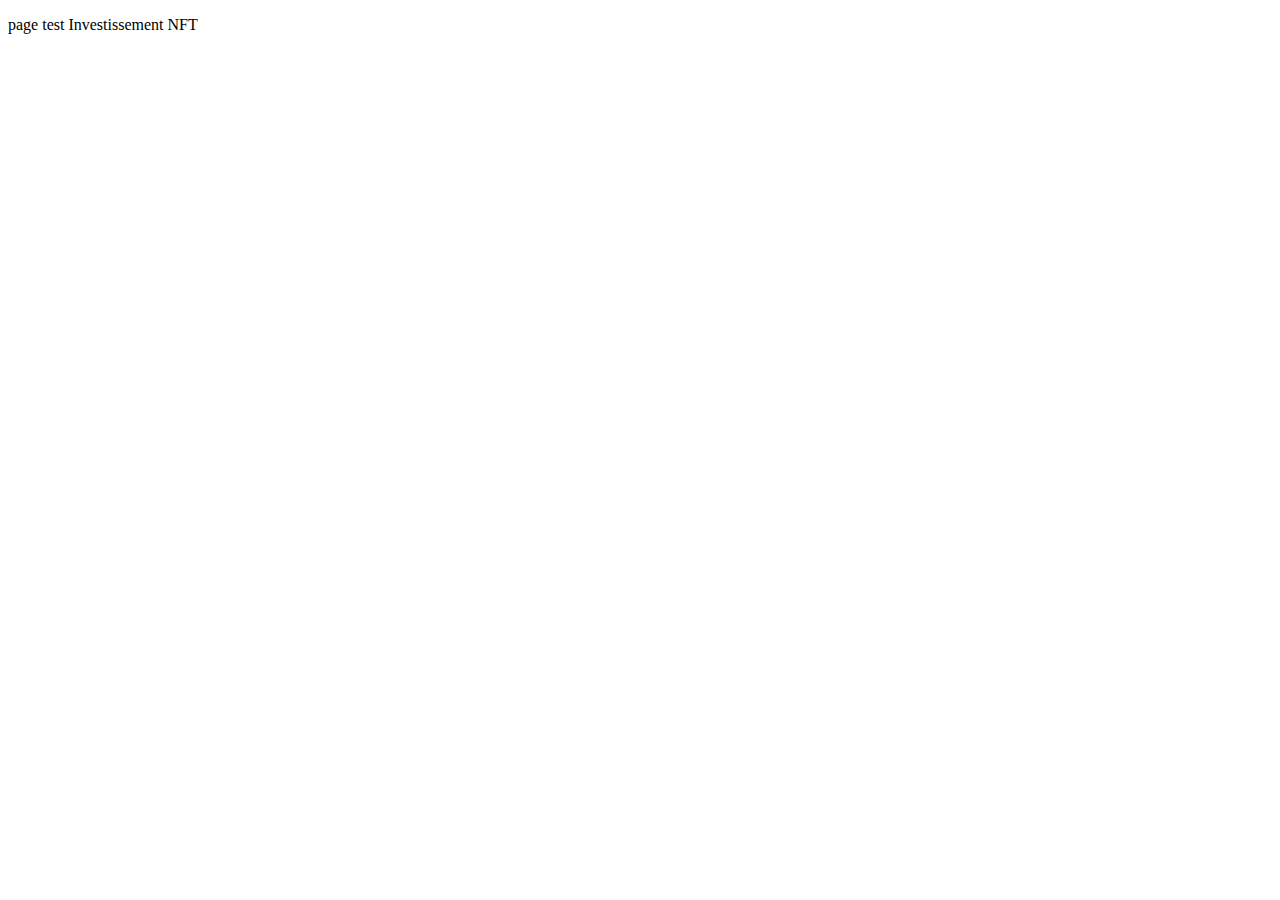
<file: pagesAnnexes/NFT.html>
<!DOCTYPE html>
<html lang="en">
<head>
    <meta charset="UTF-8">
    <meta http-equiv="X-UA-Compatible" content="IE=edge">
    <meta name="viewport" content="width=device-width, initial-scale=1.0">
    <title>Document</title>
    <link rel="stylesheet " src ="./style.css">
</head>
<body>
    <p>page test Investissement NFT</p>
  
    <script href="./NFT.js"></script>
</body>
</html>
</file>
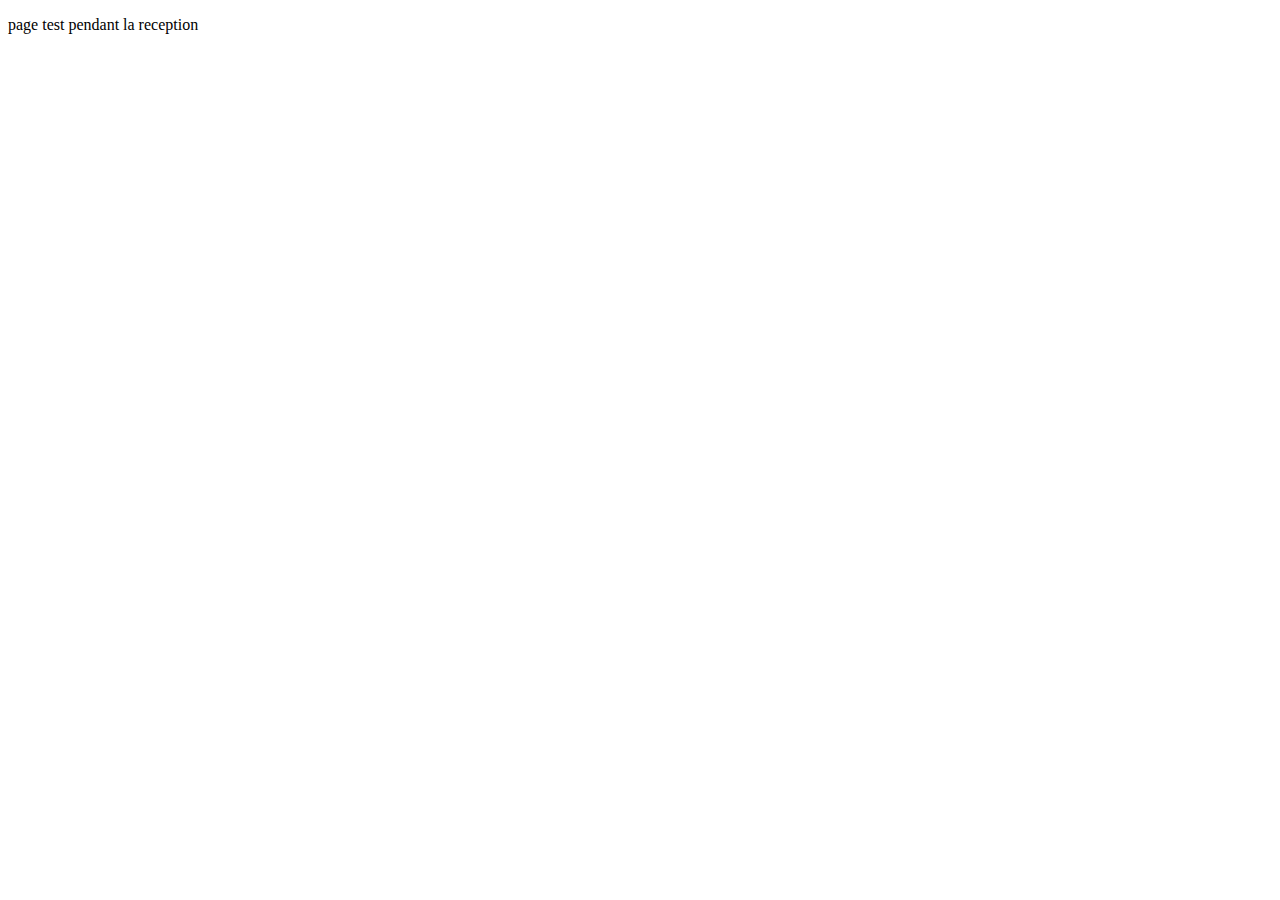
<file: pagesAnnexes/reception.html>
<!DOCTYPE html>
<html lang="en">
<head>
    <meta charset="UTF-8">
    <meta http-equiv="X-UA-Compatible" content="IE=edge">
    <meta name="viewport" content="width=device-width, initial-scale=1.0">
    <title>Document</title>
    <link rel="stylesheet " src ="./reception.css">
</head>
<body>
    <p>page test pendant la reception</p>
  
    <script href="./reception.js"></script>
</body>
</html>
</file>
